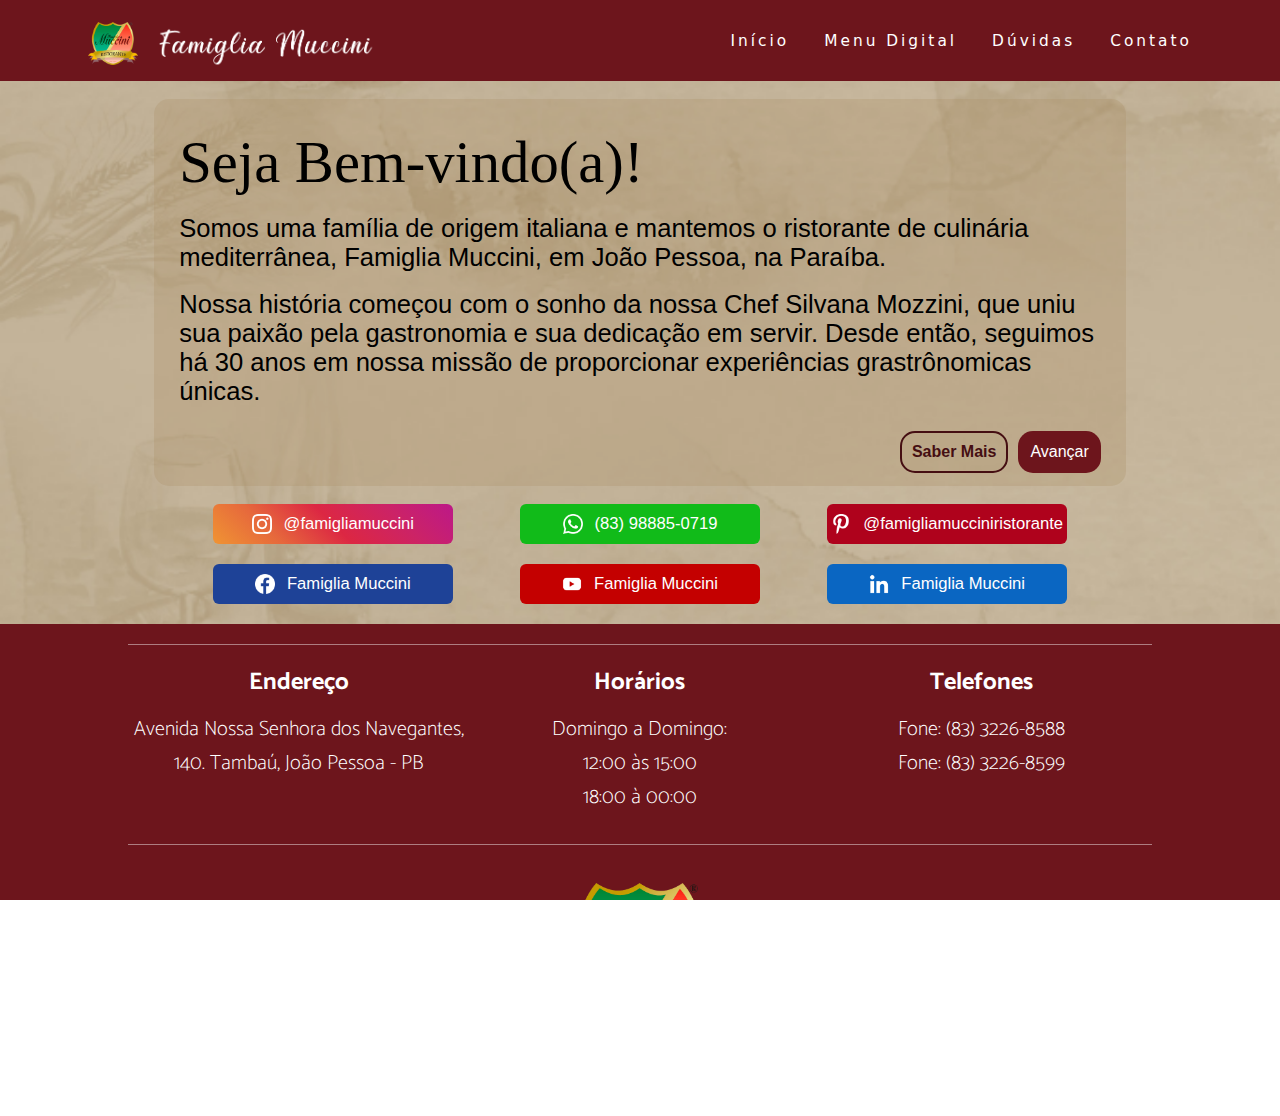
<file: index.html>
<!DOCTYPE html>
<html lang="pt-br">
  <head>
    <meta charset="UTF-8" />
    <meta http-equiv="X-UA-Compatible" content="IE=edge" />
    <!-- <meta name="viewport" content="width=device-width, initial-scale=1.0" /> -->
    <meta name="viewport" content="width=device-width, initial-scale=1, minimum-scale=1">
    <title>Famiglia Muccini</title>
    <link rel="stylesheet" href="assets/css/style.css" />
    <link rel="icon" href="assets/img/logo-muccini-250.png">
  </head>

  <body>

<!--====___Header___=================================-->

    <header id="headerP">
      <nav>
        <div class="logoName" id="logoName">
          <img src="assets/img/logo-muccini-250.png" alt="" id="logo">
          <img src="assets/img/logo-name.png" width="220px"
          alt="" class="name">
        </div>

        <a href="#headerP">
        <div class="mobile-menu">
          <div class="line1"></div>
          <div class="line2"></div>
          <div class="line3"></div>
        </div>
        </a>

        <ul class="nav-list">
          <li><a href="#welcomeSpace">Início</a></li>
          <li><a href="http://menudigital.info/famigliamuccini/">Menu Digital</a></li>
          <li><a href="#infoSpace">Dúvidas</a></li>
          <li><a href="#socialLinks">Contato</a></li>
        </ul>
      </nav>
    </header>


<!--====___Welcome___=================================-->
      
  <main id="mainTotal">

    <aside>
      <img src="assets/img/logo-muccini-250.png" alt="" width="150px" class="expoLogo">
    </aside>

    <main id="mainContent">
      
      <br>

      <section id="welcomeSpace">
        <div id="silvanaBox">
          <img src="assets/img/silvana.png" alt="" id="silvana">
        </div>
        <div id="meet">
          <div id="textMeet">
            <h2>Seja Bem-vindo(a)!</h2>
          <br>
          <p> 
            Somos uma família de origem italiana e mantemos o ristorante de culinária mediterrânea, Famiglia Muccini, em João Pessoa, na Paraíba.
          </p> <br> <p>
            Nossa história começou com o sonho da nossa Chef Silvana Mozzini, que uniu sua paixão pela gastronomia e sua dedicação em servir. Desde então, seguimos há 30 anos em nossa missão de proporcionar experiências grastrônomicas únicas.
          </p>
          <br>
          </div>
          <div id="buttonsLine">
            <input type="button" value="Saber Mais" class="buttonB" id="nextButton">
            <input type="button" value="Avançar" class="button" id="nextButton" onclick="next()">
          </div>
        </div>
      </section>

<!--====__SocialLinks___=================================-->

      <br>

      <section class="socialLinks" id="socialLinks">

        <div class="socialLink" id="linkInstagram"
        onclick="instagram()">
          <img src="assets/img/icon-instagram.png" alt="" class="icon">
          <p>@famigliamuccini</p>
        </div>

        <div class="socialLink" id="linkWhatsApp"
        onclick="whatsapp()">
          <img src="assets/img/icon-whatsapp.png" alt="" class="icon">
          <p>(83) 98885-0719</p>
        </div>

        <div class="socialLink" id="linkFacebookR"
        onclick="facebook()">
          <img src="assets/img/icon-facebook.png" alt="" class="icon">
        </div>

        <div class="socialLink" id="linkPinterest"
        onclick="pinterest()">
          <img src="assets/img/icon-pinterest-b.png" alt="" class="icon">
          <p>@famigliamucciniristorante</p>
        </div>

        <div class="socialLink" id="linkLinkedinR"
        onclick="linkedin()">
          <img src="assets/img/icon-linkedin-b.png" alt="" class="icon" id="iconLinkedin">
        </div>
      </section>


      <section class="socialLinks" id="socialLinks">

        <div class="socialLink" id="linkFacebook"
        onclick="facebook()">
          <img src="assets/img/icon-facebook.png" alt="" class="icon">
          <p>Famiglia Muccini</p>
        </div>

        <div class="socialLink" id="linkYT"
        onclick="youtube()">
          <img src="assets/img/icon-youtube.png" alt="" class="icon">
          <p>Famiglia Muccini</p>
        </div>

        <div class="socialLink" id="linkLinkedin"
        onclick="linkedin()">
          <img src="assets/img/icon-linkedin-b.png" alt="" class="icon" id="iconLinkedin">
          <p>Famiglia Muccini</p>
        </div>

      </section>

  </main>

  <aside>
    <img src="assets/img/logo-muccini-250.png" alt="" width="150px" class="expoLogo">
  </aside>

</main>
<!--====___Footer__=================================-->

  <!--====___Info__=================================-->

    <div id="infoSpace">

      <div id="lineHR"></div>
        <br>
        <div id="containerInfo">
        <div id="item1" class="infoColumn">
          <h2>Endereço</h2>
          <p>Avenida Nossa Senhora dos Navegantes, 140. Tambaú, João Pessoa - PB</p>
        </div>
        <div id="item2" class="infoColumn">
          <h2>Horários</h2>
          <p>Domingo a Domingo:</p>

          <p>12:00 às 15:00</p>
          <p>18:00 à 00:00</p>
        </div>
        <div id="item3" class="infoColumn">
          <h2>Telefones</h2>
          <p>Fone: (83) 3226-8588</p>

          <p>Fone: (83) 3226-8599</p>
        </div>

        <div id="item3R" class="infoColumn">
          <h2>Telefones</h2>
          <p>Fone:</p> <p> (83) 3226-8588</p>

          <p>Fone:</p> <p> (83) 3226-8599</p>
        </div>

      </div>
      
      <div id="lineHR"></div>
      <br>
      <div id="logoSpace">
        <img src="assets/img/logo-muccini-1600.png" alt="" class="logoMain">
      </div>

    <footer>
      <br>

      <a href="https://www.linkedin.com/in/r%C3%B4mulo-henri-437763213/">Desenvolvido por Rômulo Henri</a> | <a href=>Versão 1.0.3</a> |  <a href=>ReadMe</a>
    
    </footer>
    </div>
  </body>
  
  <script src="assets/js/mobile-navbar.js"></script>
  <script src="assets/js/buttons.js"></script>
  <script src="assets/js/script.js"></script>

</html>
</file>
<file: assets/css/style.css>
/*  
INDEX:

1. Global Elements
2. Header
3. Sections
4. 
5. Buttons

. Media Queires

*/

* {
  margin: 0;
  padding: 0;
}

body {
  overflow-x: hidden;
  background-color: #c1b196;
  background: url("bg-menudigital.png") center center;
  background-size: cover;
  height: 100vh;
}

html {
  overflow-x: hidden;
}

header {
  background: #6d151c;
}

#mainTotal {
  width: 100%;
  display: flex; justify-content: center;
}
#mainContent {width: 70%; overflow-x: hidden;}

section {
  margin: auto;
  text-align: center;
}

aside {
  width: 10%; overflow-x: hidden;
  position: static; text-align: center; margin-top: 30px;
}

@media screen and (max-width: 1400px) {
  aside {
    width: 0%;
    display: none;
  }}

.expoLogo {
  width: 150px; opacity: 40%; display: none;
}

footer, footer a {
  text-align: center;
  font-family: Catamaran;
  color: #fff;
}


/* === TEXTOS ======================================================= */

p {font-family: Catamaran;} 
#welcomeSpace p {font-family: Arial, Helvetica, sans-serif; text-align: left;}
#welcomeSpace h2 {font-family: Delinda;}
#socialLinks p {font-family: Arial, Helvetica, sans-serif;}


a {
  color: #fff;
  text-decoration: none;
  transition: 0.3s;
} a:hover {
  opacity: 0.7;
}

/* === FONTES ======================================================= */

@font-face {
  font-family: Catamaran;
  src: local(Catamaran), url('fonts/Catamaran.ttf');
}

@font-face {
  font-family: Lora;
  src: local(Lora), url('fonts/Lora.ttf');
}

@font-face {
  font-family: Delinda Agatha; 
  src: url('fonts/Delinda-Agatha.eot');
  src: url('fonts/Delinda-Agatha.ttf');
  src: url('fonts/Delinda-Agatha.woff');
  font-weight: normal; font-style: normal;
}

@font-face {
  font-family: Delinda; 
  src: url('fonts/Delinda-Agatha.ttf');
  src: url('fonts/Delinda-Agatha.eot');
  src: url('fonts/Delinda-Agatha.woff');
  font-weight: normal; font-style: normal;
}

/* === HEADER ======================================================= */

nav {
  display: flex; justify-content: space-around;
  align-items: center;
  font-family: system-ui, -apple-system, Helvetica, Arial, sans-serif;
  height: 9vh;
}

main {
  /* background-color: #c1b196;
  background: url("bg-menudigital.png") center center;
  background-size: cover;
  height: 100vh; */
  display: block;
}

.nav-list {
  list-style: none;
  display: flex; gap: 35px;
}

.nav-list li {
  letter-spacing: 3px;
  /* margin-left: 32px; */
}

.mobile-menu {
  display: none;
  cursor: pointer;
}

.mobile-menu div {
  width: 32px;
  height: 2px;
  background: #fff;
  margin: 8px;
  transition: 0.3s;
}

@media (max-width: 999px) {
  body {
    overflow-x: hidden;
  }
  .nav-list {
    position: absolute;
    top: 8vh;
    right: 0;
    width: 50vw;
    height: 50vh;
    background: #6d151c;
    flex-direction: column;
    align-items: center;
    justify-content: space-around;
    transform: translateX(100%);
    transition: transform 0.3s ease-in;
    border-radius: 0px 0px 0px 15px;
    z-index: 1;
  }
  .nav-list li {
    margin-left: 0;
    opacity: 0;
  }
  .mobile-menu {
    display: block;
  }
}

.nav-list.active {
  transform: translateX(0);
}

@keyframes navLinkFade {
  from {
    opacity: 0;
    transform: translateX(50px);
  }
  to {
    opacity: 1;
    transform: translateX(0);
  }
}

.mobile-menu.active .line1 {
  transform: rotate(-45deg) translate(-8px, 8px);
}

.mobile-menu.active .line2 {
  opacity: 0;
}

.mobile-menu.active .line3 {
  transform: rotate(45deg) translate(-5px, -7px);
}

#logo {
  width: 50px;
  height: 5%;
  position: relative;
  top: 3px;
}

#logoName {
  display: flex; flex-direction: row;
  align-items: center; text-align: center;
  gap: 20px;
}

.name {
  position: relative; top: 8px;
}

#logoName h2 {
  margin-left: 10px; color: #Fff;
  font-family: Delinda Agatha;
  font-family: Delinda;
  font-weight: lighter;
}

/* Sections: Welcome */ 

#welcomeSpace {
  display: flex;
  text-align: center;
  background-color: #ab92674a;
  border-radius: 15px;

  padding: 10px 25px 0px 25px;

  overflow-y: hidden;
}

#silvana {
  position: relative;
  top: 10px;
  height: 50vh;
  margin-left: 10px;
  margin-right: 10px;
  max-width: 300px;
  max-height: 500px;
  height: 100%;
  scale: 140%; top: 50px;

  transition: 0.3s;
  filter: drop-shadow(1);
}

@media screen and (max-width:1400px) {
  #silvana {display: none;}
}

#silvanaBox {
  display: flex;
  align-items: end;
  justify-content: center;
  max-height: 300px;
}

#meet {
 transition: 0.3s;
 display: flex;
 flex-direction: column;
 justify-content: space-between;
}

#meet h2 {
  text-align: left;
  font-weight: lighter;
  font-family: Delinda Agatha;
  font-size: 44pt;
  margin-top: 20px;
}

/* #meet p {
  text-align: left;
  letter-spacing: 0.9pt;
  line-height: 20pt;
} */

.button {
  margin-top: 20px;
  font-size: 12pt;
  color: #fff;
  background-color: #6d151c;
  padding: 12px;
  margin-left: 10px;
  border-radius: 15px;
  border: none;

  cursor: pointer;
  transition: 0.3s;
} .button:hover {
  color: #ffffffd2;
  background-color: #450e12;

  scale: 105%;
  box-shadow: 2px 2px 10px 1px rgba(0, 0, 0, 0.139);
} .button:active {
  scale: 80%;
}

.buttonB {
  margin-top: 20px;
  font-size: 12pt;
  font-weight: bold;
  color: #450e12;
  background-color: #ab92671e;
  border: 2px solid #450e12;

  padding: 10px;
  border-radius: 15px;

  cursor: pointer;
  transition: 0.3s;
} .buttonB:hover {
  background-color: #71604334;

  scale: 105%;
  box-shadow: 2px 2px 10px 1px rgba(0, 0, 0, 0.139);
} .buttonB:active {
  scale: 80%;
}

#buttonsLine {
  display: flex;
  justify-content: end;
  position: relative;
  /* right: 25pt;*/
  bottom: 10pt; 
  text-align: right;
}


/* Sections: SocialLinks */ 

.socialLinks {
  display: flex;
  justify-content: space-around;
}

.socialLink {
  background-color: tomato;
  width: 25%;
  border-radius: 6px;
  padding: 5px;
  color: #fff;
  word-wrap: nowrap;
  margin-bottom: 20px;

  display: flex;
  align-items: center;
  transition: 0.3s;

  cursor: pointer;
  overflow: hidden;

  padding-top: 10px;
  padding-bottom: 10px;
} .socialLink:hover {
  scale: 110%;
  box-shadow: 2px 2px 10px 1px rgba(0, 0, 0, 0.139);
} .socialLink:active {
  scale: 80%;
}

#linkInstagram {background-image: linear-gradient(
  45deg,  
  #f09433 0%,
  #e6683c 25%,
  #dc2743 50%,
  #cc2366 75%,
  #bc1888 100%
);}
#linkWhatsApp {background-color: #11BB19;}
#linkPinterest {background-color: #af021c;}

#linkFacebookR {background-color: #1E4297;}
#linkLinkedinR {background-color: #0A66C2;}

#linkFacebook {background-color: #1E4297;}
#linkYT {background-color: #c40000;}
#linkLinkedin {background-color: #0A66C2;}

.icon {
  width: 20px;
  margin-right: 12px;
}

@media screen and (min-width: 801px) and (max-width: 1000px) {
  .socialLinks {justify-content: space-between;}
  .socialLink {width: 30%;}
}


@media screen and (min-width: 801px) {
  #linkLinkedinR {display: none;}
  #linkFacebookR {display: none;}

  #item3R {display: none;}

  .socialLink { display: flex;
    text-align: justify; justify-content: center;}
}

@media screen and (max-width: 800px) {
  #linkLinkedinR {display: block; display: flex;
  }
  #linkFacebookR {display: block; display: flex;
  }

  .socialLink {
    padding: 12px;
    width: 30px; height: 30px;

    border-radius: 250px;
  } .socialLink p {
    display: none;
  } .socialLink img {
    margin-left: 5px;
  }

  #containerInfo .infoColumn h2 {
    font-size: 14px;
  }

  #item3 {display: none;}
  #item3R {display: block;}

  /* ======================== */

  #linkFacebook {display: none;}
  #linkYT {display: none;}
  #linkLinkedin {display: none;}

  .icon {margin: 0px}
}



/* Buttons */

/* Sections: Info */ 

#infoSpace {
  width: 100%;
  background-color: #6d151c;
  padding-top: 20px;
  padding-bottom: 30px;
}

#infoSpace div {
  font-family: "catamaran";
  font-weight: lighter;
  font-size:small;
  color: #fff;
  font-size: 12px;
  text-align: center;
}

#infoSpace div h2 {
  text-align: center;
  font-size: 24px;
  margin-bottom: 10px;
}

#containerInfo {
  width: 80%;
  margin: auto;
  display: flex;
  justify-content: space-around;
  margin-bottom: 30px;
}

#item1 {width: 33%; text-align: left;}
#item2 {width: 33%;}
#item3 {width: 33%;}
#item3R {width: 33%;}

.infoColumn {
  width: 33%;
}

#logoSpace {
  margin: 20px;
}

.logoMain {
  display: flex;
  width: 150px;
  max-width: 25%;
  margin: auto;
}

#lineHR {
  background: #ffffff72;
  height: 1px;
  width: 80%;
  margin: auto;
}

/* Media Queries, A22= width: 363px */

 /* PC - Full Screen */
@media screen and (min-width:1401px) {
  
  section {width: 90%;}

  p {font-size: 1.3vw;}
  nav li {font-size: 1vw;}
  #socialLinks p {font-size: 1vw;}
  #infoSpace p {font-size: 1.1vw;}

}

/* PC - 1400px */
@media screen and (min-width: 999px) and (max-width: 1400px) {
  
  section {width: 90%;}
  #mainContent {width:80%}


  p {font-size: 2vw;}
  nav li {font-size: 1.2vw;}
  #socialLinks p {font-size: 1.3vw;}
  #infoSpace p {font-size: 1.6vw;}

}

/* PC - 1000px */
@media screen and (min-width: 801px) and (max-width: 1000px) {
    
  section {width: 90%;}
  #mainContent {width:80%}


  p {font-size: 2.5vw;}
  nav li {font-size: 1vw;}
  #socialLinks p {font-size: 1.3vw;}
  #infoSpace p {font-size: 2vw;}

}

/* PC - 800px */
@media screen and (min-width: 500px) and (max-width: 800px) {
  
  section {width: 90%;}
  #mainContent {width:90%}

}

/* PC - 800px */

@media screen and (min-width: 320px) and (max-width: 500px) {

  section {width: 90%;}
  #mainContent {width:90%}

  #welcomeSpace h2 {font-size: 42px;
    font-family: Delinda Agatha;
    font-family: Delinda;
    font-weight: lighter;}

  footer, footer a {
    font-size: 12px;
  }
}
</file>
